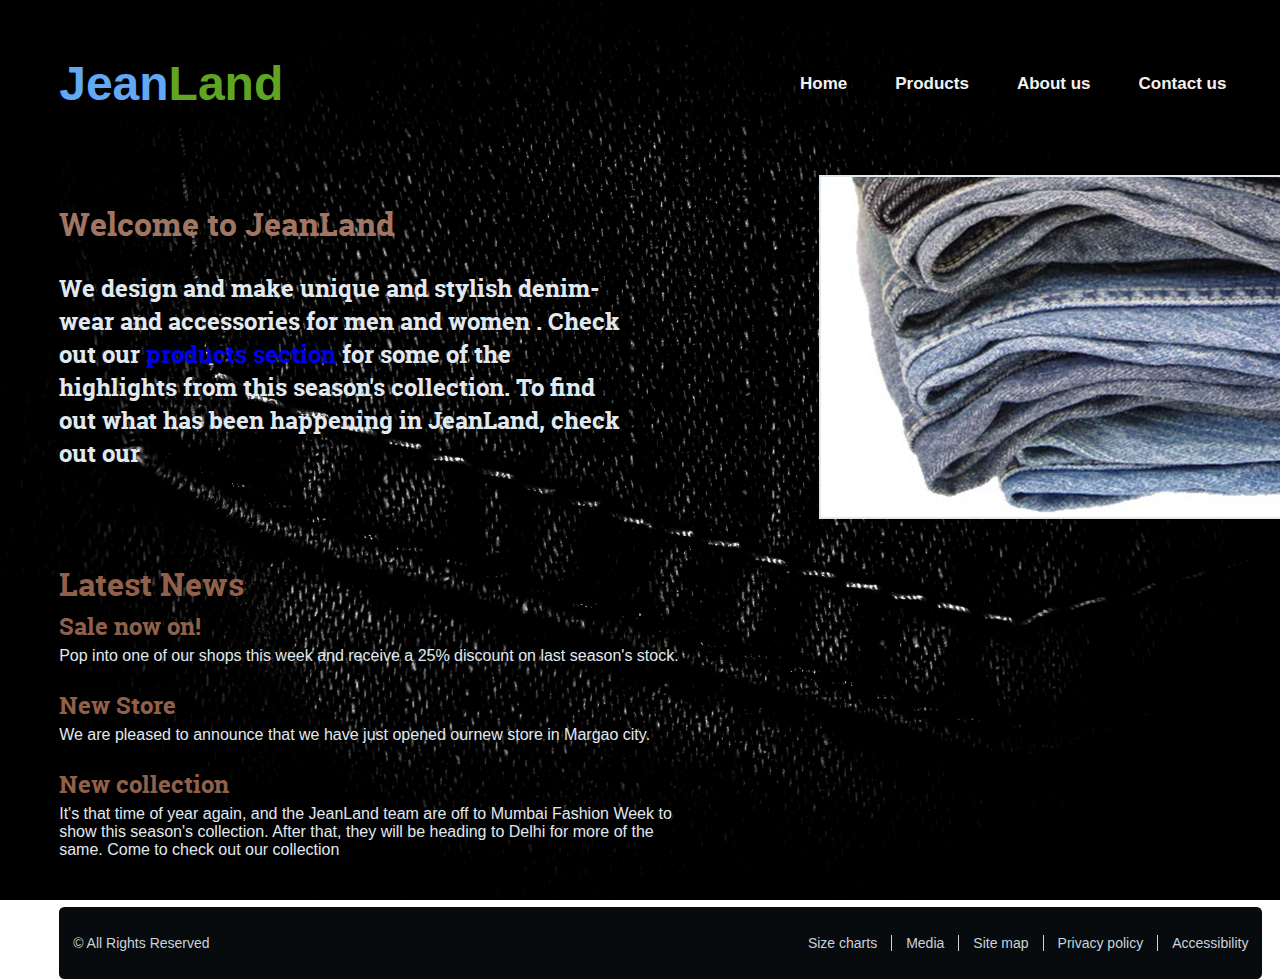
<file: index.html>
<!DOCTYPE html>
<html>
	<head>
        <meta charset="utf-8">
        <title>Welcome to JeanLand</title>
        <meta name="viewport" content="width=device-width, initial-scale=1.0">
        <link rel="stylesheet" href="css/style.css">
    </head>
    <body>
    	<header id="pageheader">
    		<h1>Jean<span>Land</span></h1>
    		<nav class="topnav" id="primary">
    			<ul>
                    <li class="currentpage"><a href="index.html">Home</a></li>
                    <li><a href="products.html">Products</a></li>
                    <li><a href="aboutus.html">About us</a></li>
                    <li><a href="contactus.html">Contact us</a></li>
                </ul>
            </nav>
    	</header>
    	<section id="introduction">
            <div id="imagewrapper">
                <img src="images/jeans_stack.jpg" alt="Blah Blah" align="left" hspace="197" border="2" />
            </div>
            <div class="textbody">
            	<h2>Welcome to JeanLand</h2>
            	<p>We design and make unique and stylish denim-wear and accessories for men and women . Check out our <a href="#">products section</a> for some of the highlights from this season's collection. To find out what has been happening in JeanLand, check out our </p>
            </div>
        </section>
        <section id="latestnews">
            <h2>Latest News</h2>
                <article>
                    
                    <h3>Sale now on!</h3>
        	            <p>Pop into one of our shops this week and receive a 25% discount on last season's stock.</p>
                </article>
                <article>
                    <h3>New Store</h3>
                    <p>We are pleased to announce that we have just opened ournew store in Margao city.</p>
                </article>
                <article>
      	            <h3>New collection</h3>
                    <p>It's that time of year again, and the JeanLand team are off to Mumbai Fashion Week to show this season's collection. After that, they will be heading to Delhi for more of the same. Come to check out our collection</p>
                </article>
        </section>
    	 <footer id="pagefooter" role="contentinfo">
            <ul>
                <li><a href="sizecharts.html">Size charts</a></li>
                <li><a href="media.html">Media</a></li>
                <li><a href="#">Site map</a></li>
                <li><a href="#">Privacy policy</a></li>
                <li><a href="#">Accessibility</a></li>
            </ul>
            <p>&copy; All Rights Reserved</p>
        </footer>
    </body>
</html>
</file>
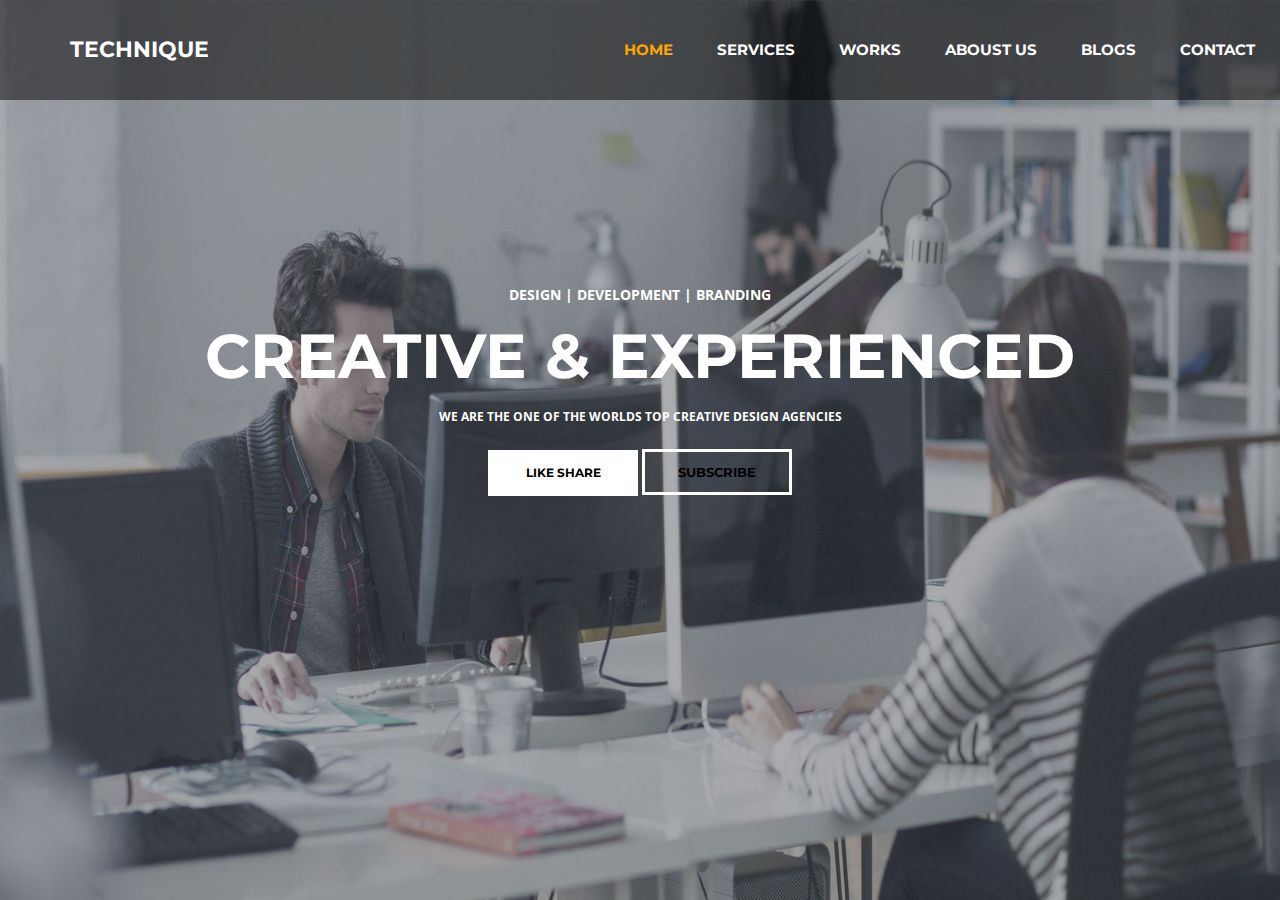
<file: htmlcsswebsite/index.html>
<!DOCTYPE html>
<html>
<head>
	<title></title>
	<link rel="stylesheet" type="text/css" href="style.css">
		 <link href='http://fonts.googleapis.com/css?family=Montserrat:400,700%7CPT+Serif:400,700,400italic' rel='stylesheet'>
		  <link href="https://fonts.googleapis.com/css?family=Montserrat|Open+Sans" rel="stylesheet">
</head>
<body>

	<div class="bgimage">
		<div class="menu">
			
			<div class="leftmenu">
				<h4> TECHNIQUE </h4>
			</div>

			<div class="rightmenu">
				<ul>
					<li id="fisrtlist"> HOME </li>
					<li> Services </li>
					<li> Works</li>
					<li> Aboust us</li>
					<li>  Blogs </li>
					<li>Contact</li>
				</ul>
			</div>

		</div>

		<div class="text">
			<h4> DESIGN | DEVELOPMENT | BRANDING </h4>
			<h1> CREATIVE & EXPERIENCED </h1>
			<h3> WE ARE THE ONE OF THE WORLDS TOP CREATIVE DESIGN AGENCIES </h3>
			<button id="buttonone"> Like Share </button>
			<button id="buttontwo"> Subscribe </button> 
		</div>

	</div>

</body>
</html>
</file>
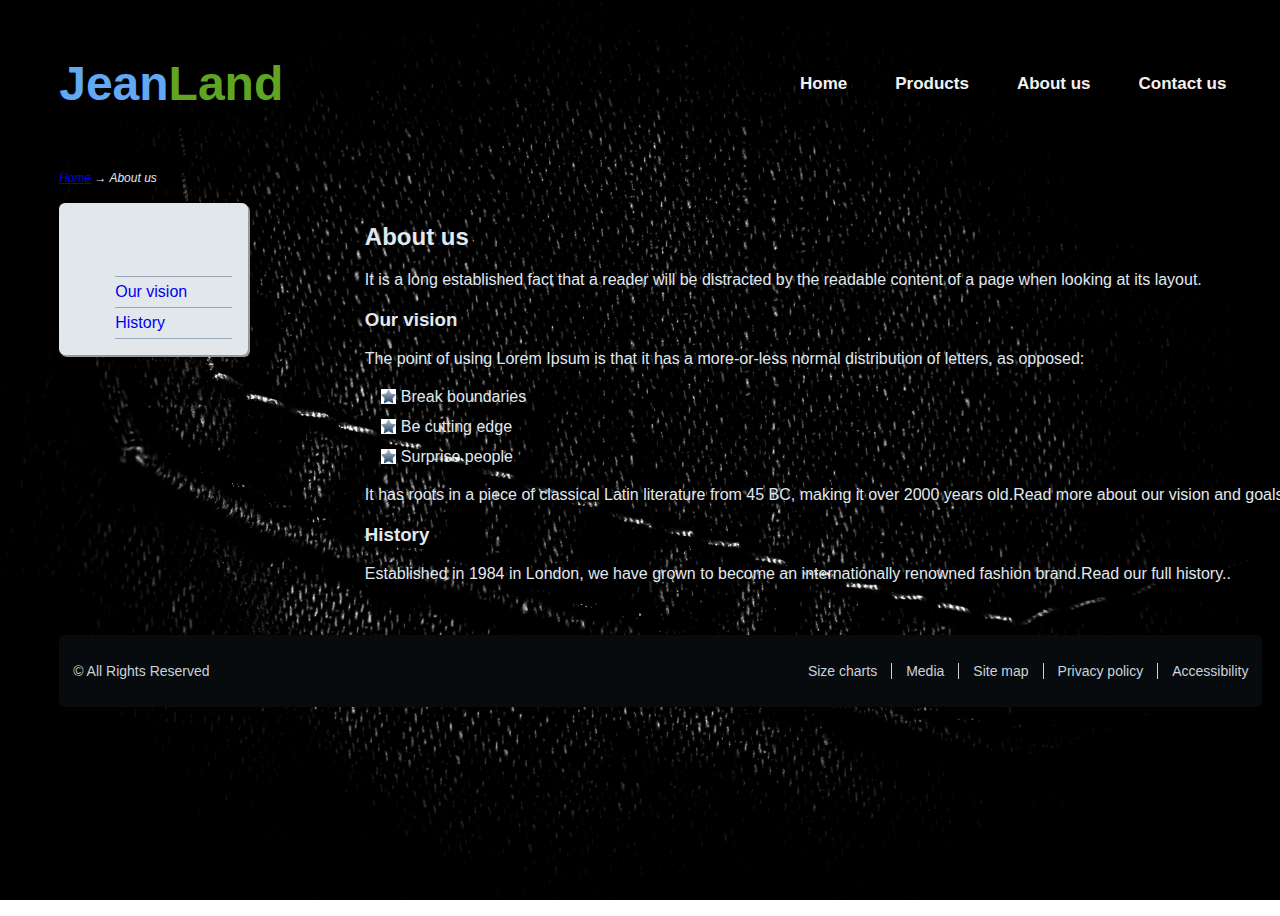
<file: aboutus.html>
<!DOCTYPE html>
<html>
	<head>
        <meta charset="utf-8">
        <title>Welcome to JeanLand</title>
        <meta name="viewport" content="width=device-width, initial-scale=1.0">
        <link rel="stylesheet" href="css/style.css">
    </head>
    <body>
    	<header id="pageheader">
    		<h1>Jean<span>Land</span></h1>
    		<nav class="topnav" id="primary">
    			<ul>
                    <li class="currentpage"><a href="index.html">Home</a></li>
                    <li><a href="products.html">Products</a></li>
                    <li><a href="aboutus.html">About us</a></li>
                    <li><a href="contactus.html">Contact us</a></li>
                </ul>
            </nav>
    	</header>
      <nav id="breadcrumbs" role="navigation">
                <p><a href="index.html">Home</a> &rarr; <span class="current">About us</span></p>
            </nav>
      <div id="columncontainer">
          
        <main role="main">
            <aside id="pagesidebar" role="complementary">
                <nav id="secondary" role="navigation">
                    <h2>About JeanLand</h2>
                    <ul>
                      <li><a href="aboutus.html">Our vision</a></li>
                      <li><a href="ourhistory.html">History</a></li>
                    </ul>
                </nav>
              </aside>
          <section id="content">
            <h2>About us</h2>
            <p>It is a long established fact that a reader will be distracted by the readable content of a page when looking at its layout.</p>
            <h3>Our vision</h3>
            <p>The point of using Lorem Ipsum is that it has a more-or-less normal distribution of letters, as opposed:</p>
            <ul class="highlightlist">
              <li>Break boundaries</li>
              <li>Be cutting edge</li>
              <li>Surprise people</li>
            </ul>
            <p>It has roots in a piece of classical Latin literature from 45 BC, making it over 2000 years old.Read more about our vision and goals</a>.</p>
            <h3>History</h3>
            <p>Established in 1984 in London, we have grown to become an internationally renowned fashion brand.Read our full history.</a>.</p>
          </section>
        </main>
        
       </div>
    	<footer id="pagefooter" role="contentinfo">
            <ul>
                <li><a href="sizecharts.html">Size charts</a></li>
                <li><a href="media.html">Media</a></li>
                <li><a href="#">Site map</a></li>
                <li><a href="#">Privacy policy</a></li>
                <li><a href="#">Accessibility</a></li>
            </ul>
            <p>&copy; All Rights Reserved</p>
        </footer>
    </body>
</html>
</file>
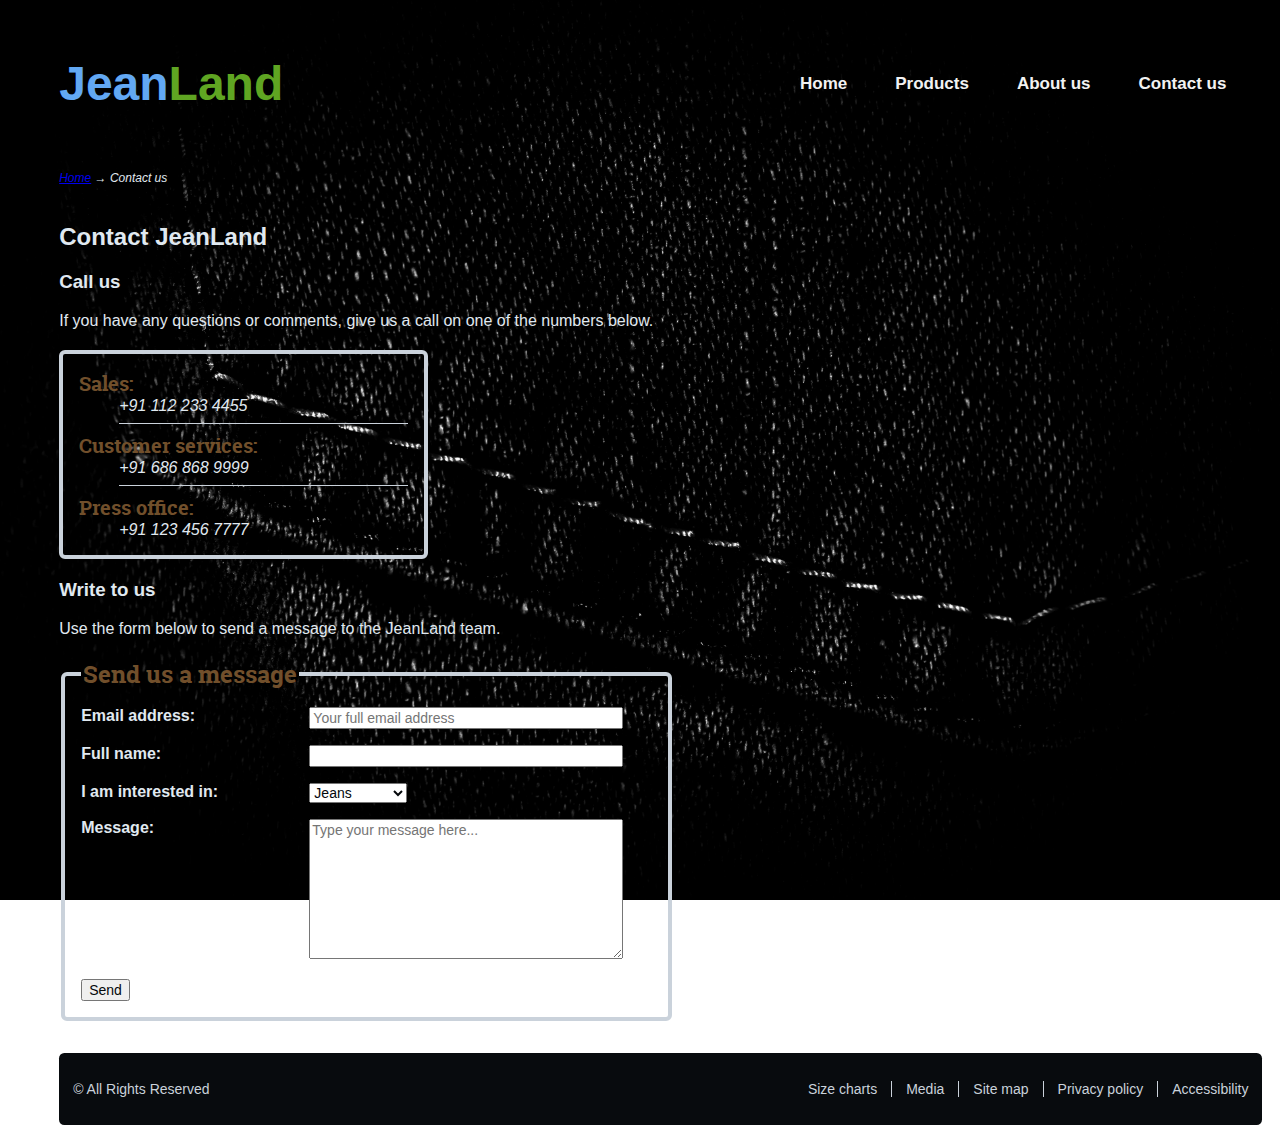
<file: contactus.html>
<!DOCTYPE html>
<html>
	<head>
        <meta charset="utf-8">
        <title>Welcome to JeanLand</title>
        <meta name="viewport" content="width=device-width, initial-scale=1.0">
        <link rel="stylesheet" href="css/style.css">
    </head>
    <body>
    	<header id="pageheader">
    		<h1>Jean<span>Land</span></h1>
    		<nav class="topnav" id="primary">
    			<ul>
                    <li class="currentpage"><a href="index.html">Home</a></li>
                    <li><a href="products.html">Products</a></li>
                    <li><a href="aboutus.html">About us</a></li>
                    <li><a href="contactus.html">Contact us</a></li>
                </ul>
            </nav>
    	</header>
         <nav id="breadcrumbs" role="navigation">
                <p><a href="index.html">Home</a> &rarr; <span class="current">Contact us</span></p>
            </nav>
            <main role="main">
                <section id="content">
                    <h2>Contact JeanLand</h2>
                    <h3>Call us</h3>
                    <p>If you have any questions or comments, give us a call on one of the numbers below.</p>
                    
                    <dl>
                            <dt id="c1">Sales:</dt>
                            <dd aria-labelledby="c1">+91 112 233 4455</dd>
                            <dt id="c2">Customer services:</dt>
                            <dd aria-labelledby="c2">+91 686 868 9999</dd>
                            <dt id="c3">Press office:</dt>
                            <dd aria-labelledby="c3">+91 123 456 7777</dd>
                    </dl>
                    
                    <h3>Write to us</h3>
                    <p>Use the form below to send a message to the JeanLand team.</p>
                    
                    <form method="post" action="http://titan.dcs.bbk.ac.uk/~ubseaxt/process.php ">
                        <fieldset>
                        
                            <legend>Send us a message</legend>
                            
                            
                            <div class="controlgroup">
                                <label for="emailaddress">Email address:</label>
                                <input type="email" name="email" id="emailaddress" placeholder="Your full email address" required aria-required="true"  />
                            </div>
                            
                            <div class="controlgroup">
                                <label for="fname">Full name:</label>
                                <input type="text" name="fullname" id="fname" />
                            </div>
                            
                            <div class="controlgroup">
                                <label for="int">I am interested in:</label>
                                <select name="interest" id="int">
                                    <option value="1">Jeans</option>
                                    <option value="2">Accessories</option>
                                </select>
                            </div>
                            
                            <div class="controlgroup">
                                <label for="msg">Message:</label>
                                <textarea placeholder="Type your message here..." name="message" id="msg" required aria-required="true"></textarea>
                            </div>
                            
                            <input type="submit" name="sendmessage" value="Send" />
                            
                        </fieldset>
                    </form>
                    
                </section>
            </main>
    	 <footer id="pagefooter" role="contentinfo">
            <ul>
                <li><a href="sizecharts.html">Size charts</a></li>
                <li><a href="media.html">Media</a></li>
                <li><a href="#">Site map</a></li>
                <li><a href="#">Privacy policy</a></li>
                <li><a href="#">Accessibility</a></li>
            </ul>
            <p>&copy; All Rights Reserved</p>
        </footer>
    </body>
</html>
</file>
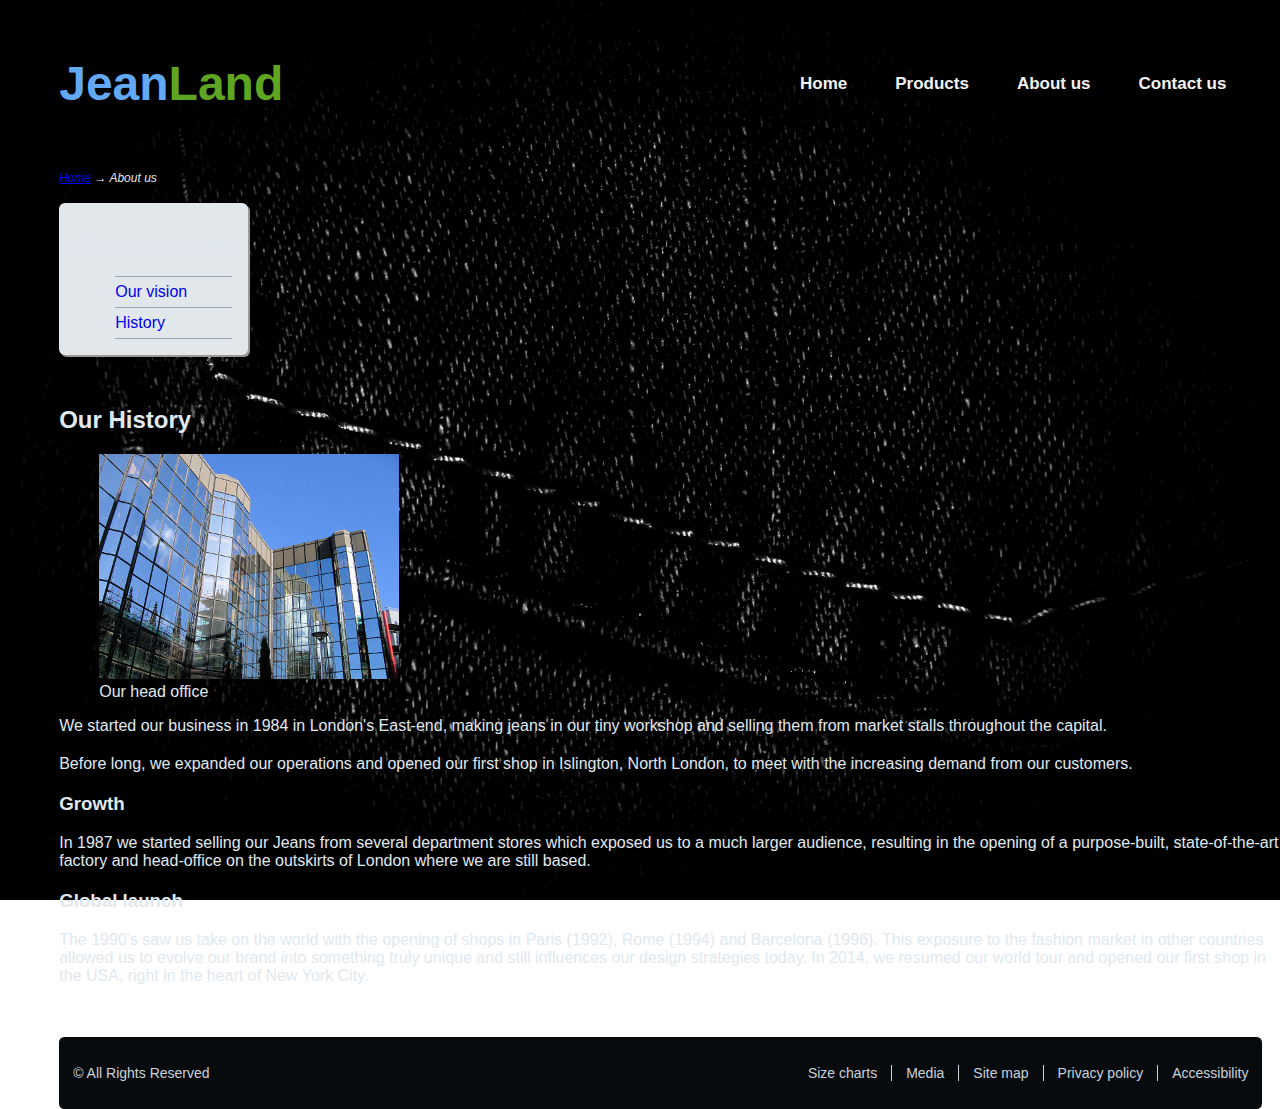
<file: ourhistory.html>
<!DOCTYPE html>
<html>
	<head>
        <meta charset="utf-8">
        <title>Welcome to JeanLand</title>
        <meta name="viewport" content="width=device-width, initial-scale=1.0">
        <link rel="stylesheet" href="css/style.css">
    </head>
    <body>
    	<header id="pageheader">
    		<h1>Jean<span>Land</span></h1>
    		<nav class="topnav" id="primary">
    			<ul>
                    <li class="currentpage"><a href="index.html">Home</a></li>
                    <li><a href="products.html">Products</a></li>
                    <li><a href="aboutus.html">About us</a></li>
                    <li><a href="contactus.html">Contact us</a></li>
                </ul>
            </nav>
    	</header>
      <nav id="breadcrumbs" role="navigation">
                <p><a href="index.html">Home</a> &rarr; <span class="current">About us</span></p>
            </nav>
      <div id="columncontainer">
          <aside id="pagesidebar" role="complementary">
              <nav id="secondary" role="navigation">
                  <h2>About JeanLand</h2>
                  <ul>
                    <li><a href="aboutus.html">Our vision</a></li>
                    <li><a href="ourhistory.html">History</a></li>
                  </ul>
              </nav>
              
            </aside>
        <main role="main">
          <section id="content">
            <h2>Our History</h2>
            <figure class="callout" id="imagefigure">
              <img src="images/office.jpg" alt="office"/>
              <figcaption>Our head office</figcaption>
            </figure>
            <p>We started our business in 1984 in London's East-end, making jeans in our tiny workshop and selling them from market stalls throughout the capital.</p>
            <p>Before long, we expanded our operations and opened our first shop in Islington, North London, to meet with the increasing demand from our customers.</p>
            <h3>Growth</h3>
            <p>In 1987 we started selling our Jeans from several department stores which exposed us to a much larger audience, resulting in the opening of a purpose-built, state-of-the-art factory and head-office on the outskirts of London where we are still based.</p>
            <h3>Global launch</h3>
            <p>The 1990's saw us take on the world with the opening of shops in Paris (1992), Rome (1994) and Barcelona (1996). This exposure to the fashion market in other countries allowed us to evolve our brand into something truly unique and still influences our design strategies today. In 2014, we resumed our world tour and opened our first shop in the USA, right in the heart of New York City.</p>
          </section>
        </main>
        
       </div>
    	<footer id="pagefooter" role="contentinfo">
            <ul>
                <li><a href="sizecharts.html">Size charts</a></li>
                <li><a href="media.html">Media</a></li>
                <li><a href="#">Site map</a></li>
                <li><a href="#">Privacy policy</a></li>
                <li><a href="#">Accessibility</a></li>
            </ul>
            <p>&copy; All Rights Reserved</p>
        </footer>
    </body>
</html>
</file>
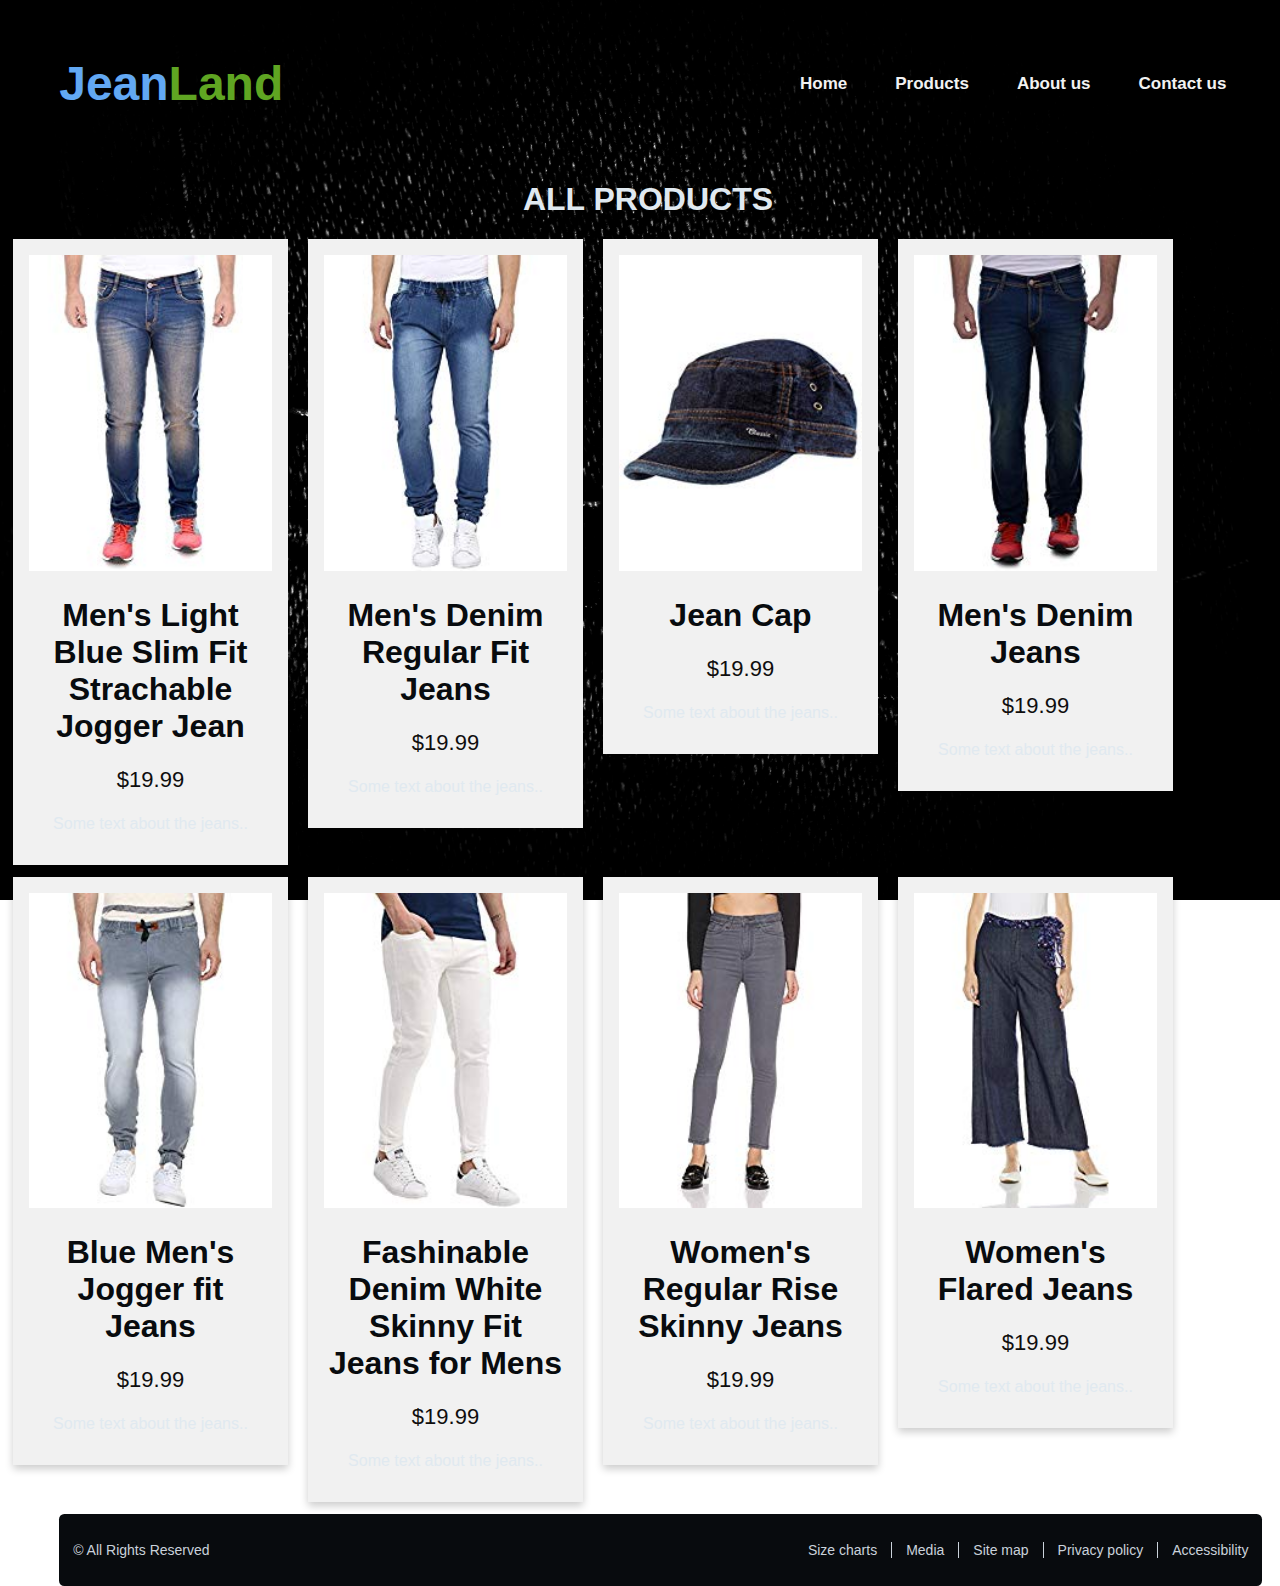
<file: products.html>
<!DOCTYPE html>
<html>
	<head>
        <meta charset="utf-8">
        <title>Welcome to JeanLand</title>
        <meta name="viewport" content="width=device-width, initial-scale=1.0">
        <link rel="stylesheet" href="css/style.css">
    </head>
    <body>
    	<header id="pageheader">
    		<h1>Jean<span>Land</span></h1>
    		<nav class="topnav" id="primary">
    			<ul>
                    <li class="currentpage"><a href="index.html">Home</a></li>
                    <li><a href="products.html">Products</a></li>
                    <li><a href="aboutus.html">About us</a></li>
                    <li><a href="contactus.html">Contact us</a></li>
                </ul>
            </nav>
    	</header>
        <h1><center>ALL PRODUCTS</center></h1>
         <div class="row">
          <div class="column">
            <div class="card"><img src="images/prod1.jpg" alt="Denim Jeans" style="width:100%">
             <h1 class="productName">Men's Light Blue Slim Fit Strachable Jogger Jean</h1>
             <p class="price">$19.99</p>
             <p>Some text about the jeans..</p></div>
          </div>
          <div class="column">
            <div class="card"><img src="images/prod2.jpg" alt="Denim Jeans" style="width:100%">
              <h1 class="productName">Men's Denim Regular Fit Jeans</h1>
              <p class="price">$19.99</p>
              <p>Some text about the jeans..</p></div>
          </div>
          <div class="column">
            <div class="card"><img src="images/prod3.jpg" alt="Denim Jeans" style="width:100%">
             <h1 class="productName">Jean Cap</h1>
             <p class="price">$19.99</p>
             <p>Some text about the jeans..</p></div>
          </div>
          <div class="column">
            <div class="card"><img src="images/prod4.jpg" alt="Denim Jeans" style="width:100%">
             <h1 class="productName">Men's Denim Jeans</h1>
             <p class="price">$19.99</p>
             <p>Some text about the jeans..</p></div>
          </div>
        </div>
        <div class="row">
          <div class="column">
            <div class="card"><img src="images/prod5.jpg" alt="Denim Jeans" style="width:100%">
             <h1 class="productName">Blue Men's Jogger fit Jeans</h1>
             <p class="price">$19.99</p>
             <p>Some text about the jeans..</p></div>
          </div>
          <div class="column">
            <div class="card"><img src="images/prod7.jpg" alt="Denim Jeans" style="width:100%">
              <h1 class="productName">Fashinable Denim White Skinny Fit Jeans for Mens</h1>
              <p class="price">$19.99</p>
              <p>Some text about the jeans..</p></div>
          </div>
          <div class="column">
            <div class="card"><img src="images/prod6.jpg" alt="Denim Jeans" style="width:100%">
             <h1 class="productName">Women's Regular Rise Skinny Jeans</h1>
             <p class="price">$19.99</p>
             <p>Some text about the jeans..</p></div>
          </div>
          <div class="column">
            <div class="card"><img src="images/prod8.jpg" alt="Denim Jeans" style="width:100%">
             <h1 class="productName">Women's Flared Jeans</h1>
             <p class="price">$19.99</p>
             <p>Some text about the jeans..</p></div>
          </div>
        </div>
    	<footer id="pagefooter" role="contentinfo">
            <ul>
                <li><a href="sizecharts.html">Size charts</a></li>
                <li><a href="media.html">Media</a></li>
                <li><a href="#">Site map</a></li>
                <li><a href="#">Privacy policy</a></li>
                <li><a href="#">Accessibility</a></li>
            </ul>
            <p>&copy; All Rights Reserved</p>
        </footer>
    </body>
</html>
</file>
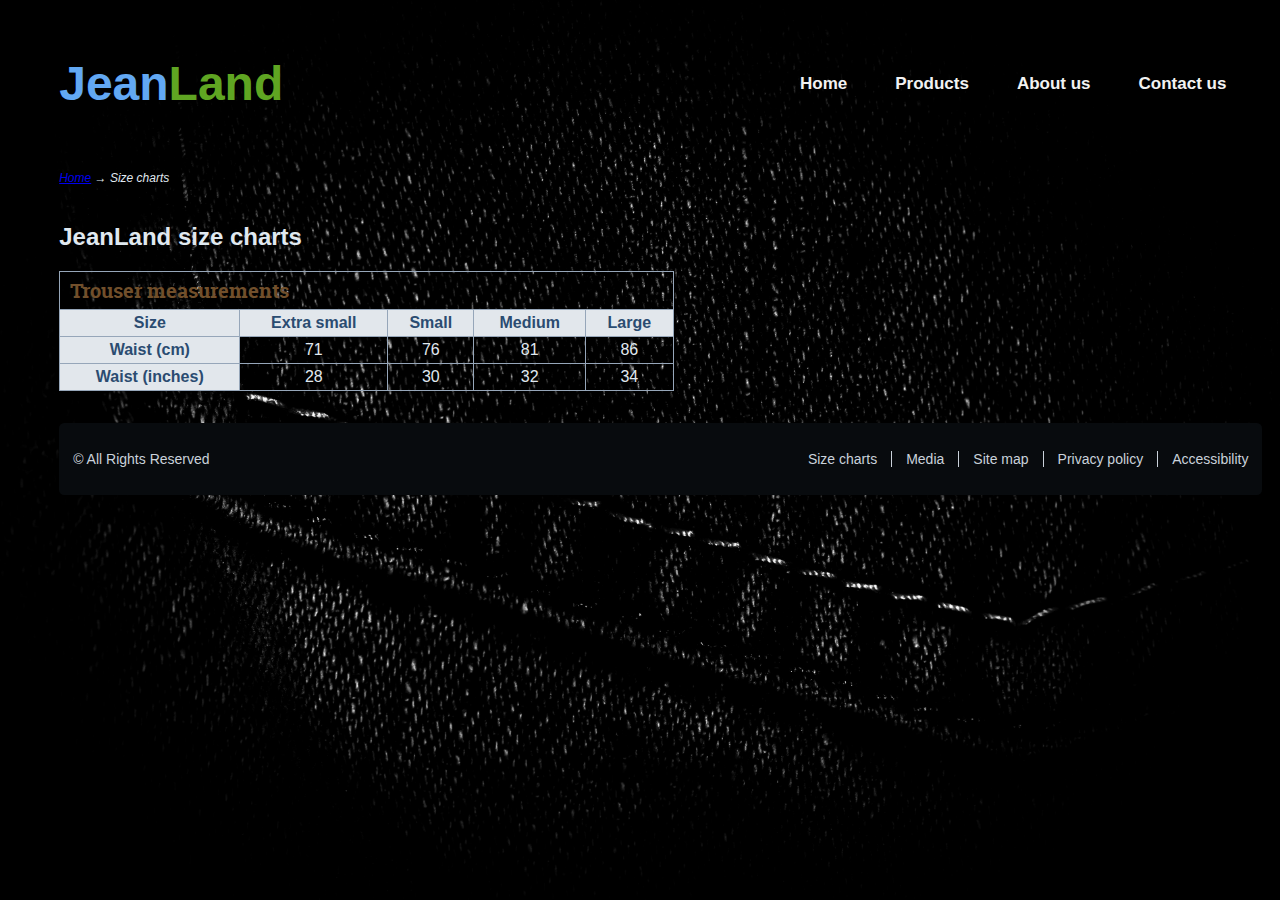
<file: sizecharts.html>
<!DOCTYPE html>
<html>
	<head>
        <meta charset="utf-8">
        <title>Welcome to JeanLand</title>
        <meta name="viewport" content="width=device-width, initial-scale=1.0">
        <link rel="stylesheet" href="css/style.css">
    </head>
    <body>
    	<header id="pageheader">
    		<h1>Jean<span>Land</span></h1>
    		<nav class="topnav" id="primary">
    			<ul>
                    <li class="currentpage"><a href="index.html">Home</a></li>
                    <li><a href="products.html">Products</a></li>
                    <li><a href="aboutus.html">About us</a></li>
                    <li><a href="contactus.html">Contact us</a></li>
                </ul>
            </nav>
    	</header>
        <nav id="breadcrumbs" role="navigation">
            <p><a href="index.html">Home</a> &rarr; <span class="current">Size charts</span></p>
        </nav>
        <main role="main">
                <section id="content">
                    <h2>JeanLand size charts</h2>
                    <table summary="Waist measurements per size for Jeans. The first row contains the jeans sizes and   the first column contains the unit of measurement">
                        <caption>
                            Trouser measurements
                        </caption>
                        <tr>
                            <th scope="row">Size</th>
                            <th scope="col">Extra small</th>
                            <th scope="col">Small</th>
                            <th scope="col">Medium</th>
                            <th scope="col">Large</th>
                        </tr>
                        <tr>
                            <th scope="row">Waist (cm)</th>
                            <td>71</td>
                            <td>76</td>
                            <td>81</td>
                            <td>86</td>
                        </tr>
                        <tr>
                            <th scope="row">Waist (inches)</th>
                            <td>28</td>
                            <td>30</td>
                            <td>32</td>
                            <td>34</td>
                        </tr>              
                    </table>
                </section>
        </main>
    	 <footer id="pagefooter" role="contentinfo">
            <ul>
                <li><a href="sizecharts.html">Size charts</a></li>
                <li><a href="media.html">Media</a></li>
                <li><a href="#">Site map</a></li>
                <li><a href="#">Privacy policy</a></li>
                <li><a href="#">Accessibility</a></li>
            </ul>
            <p>&copy; All Rights Reserved</p>
        </footer>
    </body>
</html>
</file>
<file: css/style.css>
/*
Header and Footer are placed at the begining and at the end respectively.
Further positioning of other components is according the order in which they appear in the pages!
Read the class names and id and map them onto the css
Order has been maintained for easy reference
*/

/* override default font*/
@font-face {
    font-family: 'roboto slabbold';
    src: url('../fonts/RobotoSlab-Bold-webfont.woff') format('woff');
    font-weight: normal;
    font-style: normal;
}
/*global box size*/
* {

    box-sizing: border-box;
}

body{
	background-image: url("../images/background.jpg");
	background-size: cover;
    background-repeat: no-repeat;
    background-position: right top;
    background-attachment: fixed;
    width: 100%;
    height: 100vh;
    font-family: Arial, Verdana, Geneva, sans-serif;
    color: #e0e9f0; 
    background-color: #ffffff;

}
.topnav {
    overflow: hidden;
  }
  
  /* Style the links inside the navigation bar */
  .topnav a {
    float: left;
    display: block;
    color: #f2f2f2;
    text-align: center;
    padding: 14px 16px;
    text-decoration: none;
    font-size: 17px;
  }
  
  /* Change the color of links on hover */
  .topnav a:hover {
    background-color: #ddd;
    color: black;
  }
  
  /* Add an active class to highlight the current page */
  .topnav a:active {
    background-color: #1d537c;
    color: rgb(42, 81, 167);
  }
  
  /* Hide the link that should open and close the topnav on small screens */
  .topnav .icon {
    display: none;
  }
/*header common for every page*/
#pageheader {
    overflow: hidden;
	padding: 1em 0;
	margin-left: 4%;
	margin-right: 2%; 
}
#pageheader h1 {
    float: left;
	font-size: 3em;
	color: #62a8f3;
	
}

#pageheader h1 span{
	color: #5fa522;
}

#pageheader nav {
    float: right;
	padding: 1.25em;
}

#pageheader nav li {
    float: left;
    margin-right: 1em;
    font-weight: 700;
    list-style: none;
}
#pageheader nav li:last-child{
	margin-right: 0;
}
/*
#pageheader nav li a{
	float: left;
	background-color: #182330;
	color: #ffffff;
	display: block;
	border-radius: 0.375em;
	padding: 0.25em 1.25em 0.375em 1.25em;
	text-decoration: none;
}
*/
/*home page text and image formatting*/
#introduction {
    
	padding: 1em 0px;
	margin-left: 4%;
	margin-right: 8%;
}
#introduction  #imagewrapper {
    float: right;
	width: 50%;
	text-align: right;
}

#introduction h2{
	font-size: 2em;
	font-family: 'roboto slabbold', Geogia, Serif;
	color:#a07561;
}

#introduction p{
	font-size: 1.5em;
	font-family: 'roboto slabbold', Geogia, Serif;
}

#introduction a{
	text-decoration: none;
}

/*home page news formatting */
#latestnews {
    width: 49%;
    float: left;
	padding-top: 1em;
	padding-bottom: 2em;
	margin-left: 4%;
}
#latestnews h2{
	font-size:2em;
	font-family: 'roboto slabbold', Geogia, Serif;
	color:#91604a;
	margin-bottom: -20px;
}

#latestnews article h3{
	font-size:1.5em;
	font-family: 'roboto slabbold', Geogia, Serif;
	color:#91604a;
	margin-bottom: -12px;
}
/*Products page column card formatting*/
/* Float four columns side by side */
.column {
  float: left;
  width: 25%;
  padding: 0 10px;
}

/* Remove extra left and right margins, due to padding in columns */
.row {
    max-width: 1180px;
    margin: 0 -5px;
	margin-bottom: 12px;
}

/* Clear floats after the columns */
.row:after {
  content: "";
  display: table;
  clear: both;
}
.card {
  box-shadow: 0 4px 8px 0 rgba(0, 0, 0, 0.2); /* this adds the "card" effect */
  padding: 16px;
  text-align: center;
  background-color: #f1f1f1;
}
.productName {
    color: #080b0e;
}
.price {
  color: rgb(15, 14, 14);
  font-size: 22px;
}


#breadcrumbs {
    font-size: 0.75em;
    padding-bottom: 0.5em;
    font-style: italic;
    margin-left: 4%;
}
/*About Us page Formatting 
NOTE: Requires more formatting;
*/
#columncontainer #content {
    width: auto;
    float: right;
	padding-bottom: 2em;
}

/*tile on the left side of about us page*/
#pagesidebar {
    width: auto;
    float: left;
    background-color: #e2e7ec;
    border-radius: 0.375em;
    box-shadow: 2px 2px 0 #999999;
    margin-bottom: 2em;
    margin-left: 4%;
}


#pagesidebar nav,
#pagesidebar section {
    padding: 1em 1em 0 1em;
}

#pagesidebar h2{
	font-size: 1.25em;
}


#pagesidebar nav ul li {
    border-bottom: 1px solid #96a6b9;
}

#pagesidebar nav ul li:first-child {
    border-top: 1px solid #96a6b9;
}

#pagesidebar nav ul li a {
    text-decoration: none;
    display: block;
    padding: 0.375em 0;
}

#pagesidebar nav li.currentpage a {
    font-weight: 700;
}

/*Contact us page tile 1*/
#content {
    padding-bottom: 2em;
    margin-left: 4%;
}

#content ul,
#content p,
#content dl,
#pagesidebar p {
    margin-bottom: 1.25em;
}

#content dl {
    width: 30%;
    padding: 1em;
    border: 4px solid #cad2db;
    border-radius: 0.375em;
}

#content dt {
    color: #714f2b;
    font-family: 'roboto slabbold', Georgia, serif;
    font-size: 1.25em;
}

#content dd {
    font-style: italic;
    margin-bottom: 0.5em;
    padding-bottom: 0.5em;
    border-bottom: 1px solid #cad2db;
}

#content dd:last-child {
    margin-bottom: 0;
    padding-bottom: 0;
    border-bottom: none;
}

#content li {
    margin-bottom: 0.75em;
}

#content .highlightlist {
	list-style-type:none;
	padding-left:1em;
}

#content .highlightlist li {
	padding-left: 20px;
	background:url(../images/star2.png) 0 0.1em no-repeat;
}

/* Table styling  For SIZE CHARTS*/

#content table, 
#content td,
#content th,
#content caption {
    border: 1px solid #96A6B9;
}

#content td,
#content th,
#content caption {
    padding: 0.25em 0.5em;
}

#content table {
    width:50%;
	border-collapse: collapse;
	border-spacing: 0;
}

#content td {
    text-align: center;
}

#content th {
    background-color: #E2E7EC;
    color: #2B4C71;
}

#content caption {
    border-bottom-width: 0;
    color: #714f2b;
    font-family: 'roboto slabbold', Georgia, serif;
    font-size: 1.25em;
    text-align: left;
}
/*Form formatting from CONTACT US page*/
textarea, input, select, option {
    font-family: Arial, Verdana, Geneva, sans-serif;
    color: #04080b; 
    font-size: 0.875em;
}

label {
    font-weight: bold;
    width: 40%;
    float: left;
}

form {
    width: 50%;
}

fieldset {
    padding: 1em;
    border: 4px solid #cad2db;
    border-radius: 0.375em;
}

.controlgroup {
    padding-bottom: 1em;
    clear: left;
}

textarea, input[type=text], input[type=email] {
    width: 55%;
}

textarea {
    height: 10em;
}

legend {
    font-family: 'roboto slabbold', Georgia, serif;
    font-size: 1.5em;
    color: #714f2b;
}

/*Global page footer common across all pages*/
#pagefooter {
    clear: both;
    overflow: hidden;
	font-size: 0.875em;
	background-color: #080b0e;
	color: #cad2db;
	border-radius: 0.375em;
	padding: 1em;
	margin-bottom: 1em;	
	margin-left: 4%;
	margin-right: 2%;
}


#pagefooter a:link, #pagefooter a:visited {
    color: #cad2DB;
    text-decoration: none;
}

#pagefooter p {
    float: left;
}

#pagefooter ul {
    float: right;
    list-style: none;
}

#pagefooter li {
    float: left;
	padding-right: 1em;
	margin-right: 1em;
	border-right: 1px solid #cad2db
}

#pagefooter li:last-child{
	padding-right: 0;
	margin-right: 0;
	border: none;
}
</file>
<file: htmlcsswebsite/style.css>
*{
	margin:0px;
	padding:0px;
}

.bgimage{
	background-image: url('tt.jpg');
	background-size: 100% 110%;
	width: 100%;
	height: 100vh;
}

.menu{

	width: 100%;
	height: 100px;
	background-color: rgba(0,0,0,0.5);
}

.leftmenu{
	width: 20%;
	line-height: 100px;
	float: left;
/*	background-color: yellow;*/
}

.leftmenu h4{
	padding-left: 70px;
	font-weight: bold;
	color: white;
	font-size: 22px;
	font-family: 'Montserrat', sans-serif;
}


.rightmenu{
	width:70%;
	height: 100px;
	float: right;
/*	background-color: red; */
}

.rightmenu ul{
	margin-left: 200px;
}

.rightmenu ul li {
	font-family: 'Montserrat', sans-serif;
	display: inline-block;
	list-style: none;
	font-size: 15px;
	color:white;
	font-weight: bold;
	line-height: 100px;
	margin-left: 40px;
	text-transform: uppercase;

}

#fisrtlist{
	color: orange;
}

.rightmenu ul li:hover{
	color: orange;
}


.text{
	width: 100%;
	margin-top: 185px;
	text-transform: uppercase;
	text-align: center;
	color:white;
}

.text h4{

	font-size: 14px;
	font-family: 'Open Sans', sans-serif;
}

.text h1{
	font-size:62px;
	font-family: 'Montserrat', sans-serif;
	font-weight: 700px;
	margin:14px 0px;
}

.text h3{
	font-size: 12px;
	font-family: 'Open Sans', sans-serif;
}


#buttonone{
	background-color: white;
	border: none;
	font-size: 12px;
	font-weight: bold;
	text-transform: uppercase;
	line-height: 40px;
	width: 150px;
	font-family: 'Montserrat', sans-serif;
	margin-top: 25px;
	border: 3px solid white;
}

#buttontwo{

	background-color: transparent;
	border: none;
	font-family: 'Montserrat', sans-serif;
	text-transform: uppercase;
	font-weight: bold;
	line-height: 40px;
	border: 3px solid white;
	width: 150px;
}
</file>
